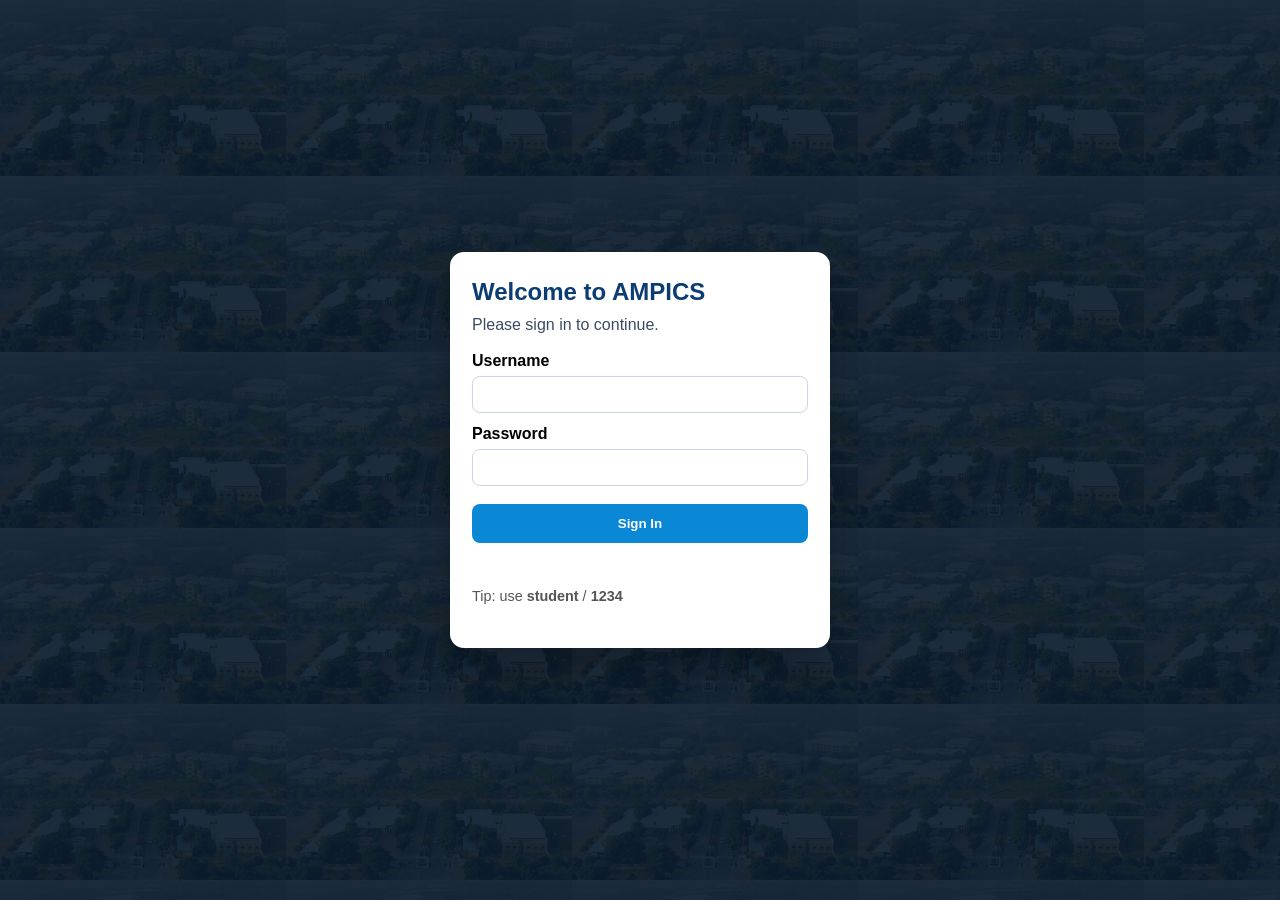
<file: index.html>
<!DOCTYPE html>
<html lang="en">

<head>
    <meta charset="UTF-8">
    <meta name="viewport" content="width=device-width, initial-scale=1.0">
    <title>AMPICS - Ganpat University</title>

    <link rel="icon" href="portal.png   ">
    <link rel="stylesheet" href="style.css">
</head>

<body>


    <div id="login-screen" aria-label="Login form">
        <div class="login-box">
            <h2>Welcome to AMPICS</h2>
            <p>Please sign in to continue.</p>
            <form id="login-form">
                <label for="username">Username</label>
                <input id="username" name="username" type="text" autocomplete="username" required>

                <label for="password">Password</label>
                <input id="password" name="password" type="password" autocomplete="current-password" required>

                <button type="submit">Sign In</button>
                <div id="login-error" role="alert" aria-live="polite"></div>
            </form>
            <p style="margin-top: 14px; font-size: 0.9rem; color: #555;">Tip: use <strong>student</strong> /
                <strong>1234</strong>
            </p>
        </div>
    </div>

    <div id="main-content" style="display: none;">

        <!-- ===== HEADER ===== -->
        <header class="top-header">
            <div class="university">
                <img src="portal.png" alt="" class="logo">

            </div>

            <h1 style="color:#1565c0;">A.M. Patel Institute of Computer Studies (AMPICS)</h1>
        </header>

        <!-- ===== NAVBAR ===== -->
        <nav class="navbar">
            <!-- Active page is highlighted with class="active" -->
            <a href="index.html" class="active">Home</a>
            <a href="about.html">About</a>
            <a href="contact.html">Contact</a>

            <!-- Search bar (type and press search or ENTER) -->
            <div class="nav-search">
                <!-- You can type anything here to search -->
                <input id="nav-search-input" type="text" placeholder="Search subjects, pages...">
                <button id="nav-search-btn" type="button">Search</button>
            </div>

            <div class="dropdown">
                <button class="dropbtn">Courses ▾</button>

                <div class="dropdown-content">

                    <!-- BCA -->
                    <div class="submenu">
                        <span>BCA ▸</span>
                        <div class="submenu-content">

                            <div class="submenu">
                                <span>Sem 1</span>
                                <div class="submenu-content">
                                    <a
                                        href="https://drive.google.com/drive/folders/1psk7e4wazzrRxJt8ifK1UOYU4uxI1OWl">BWP</a>
                                    <a
                                        href="https://drive.google.com/drive/folders/18b8-Y6E21gY0lvzxsmNMLTlIEQgAfn8p">LDP</a>
                                    <a
                                        href="https://drive.google.com/drive/folders/112X_uVcebVTdcj8AE469uTE8y6vl2lQY">DA</a>
                                    <a
                                        href="https://drive.google.com/drive/folders/1pFHhd53kZx7feICZmaq6cC5LxbXs6mS_">CS</a>
                                    <a
                                        href="https://drive.google.com/drive/folders/1D-IDp-wGR5dAImsJNhkt9FKw59IBdUdd">IPL</a>
                                    <a
                                        href="https://drive.google.com/drive/folders/1sv34RmEFk8DIxYU1LhX26K-GMotuaM85?usp=sharing">OS</a>
                                </div>
                            </div>

                            <div class="submenu">
                                <span>Sem 2</span>
                                <div class="submenu-content">
                                    <a
                                        href="https://drive.google.com/drive/folders/1AmdRNSuWzzdSk0X9audkKqtvafdIx-5l">AWP</a>
                                    <a
                                        href="https://drive.google.com/drive/folders/12Fizn5tslNhO1jcJGDRE3j-cIRDZQeKF">LDP-2</a>
                                    <a
                                        href="https://drive.google.com/drive/folders/1SgKCg3W_q8C9lrAIqkFVHbqYwOgBOJSb">DA-2</a>
                                    <a
                                        href="https://drive.google.com/drive/folders/1IpFXFYk6jsaIJoW6TAK3z6-0F_jCxWhe">EWS</a>
                                    <a
                                        href="https://drive.google.com/drive/folders/1GUynv7UYDDiWMxIItBfvjtGV5SozL--v">SEP</a>
                                    <a
                                        href="https://drive.google.com/drive/folders/15G4v9KGWTjznXS1OPELcqw7pxL-moP9O">SAD</a>
                                </div>
                            </div>


                            <a href="#">Sem 3</a>
                            <a href="#">Sem 4</a>
                            <a href="#">Sem 5</a>
                            <a href="#">Sem 6</a>

                        </div>
                    </div>

                    <!-- MCA -->
                    <div class="submenu">
                        <span>MCA ▸</span>
                        <div class="submenu-content">
                            <a href="#">Sem 1</a>
                            <a href="#">Sem 2</a>
                        </div>
                    </div>

                </div>
            </div>

            <!-- Contact link is already in the nav above -->
            <a href="#" id="logout-link" style="display:none;">Logout</a>
        </nav>

        <!-- ===== HERO ===== -->
        <section class="hero">
            <h2>Welcome to AMPICS Resource Portal</h2>
            <p>Access semester-wise study materials, notes, and resources.</p>
            <a class="hero-btn" href="Ews.html">Materials</a>
        </section>

        <!-- ===== INFO CARDS ===== -->
        <section class="cards">
            <div class="card">
                <h3 style="color:rgb(242, 242, 242);font-weight: bold;text-align: center;">About Institute
                </h3>
                <p>AMPICS provides quality computer education with modern infrastructure and experienced faculty.</p>
            </div>

            <div class="card">
                <h3 style="color:rgb(242, 242, 242);font-weight: bold;text-align: center;">Courses Offered</h3>
                <ul>
                    <li>BCA</li>
                    <li>MCA</li>
                    <li>BCA (Hons.)</li>
                    <li>BCA + MCA</li>
                </ul>
            </div>

            <div class="card">
                <h3 style="color:rgb(242, 242, 242);font-weight: bold;text-align: center;">Facilities</h3>
                <p>Smart classrooms, computer labs, digital library, and Wi-Fi campus.</p>
            </div>
        </section>

        <!-- ===== TABLE ===== -->
        <section class="table-section">
            <h2>Course Details</h2>
            <table>
                <tr>
                    <th>Course</th>
                    <th>Duration</th>
                </tr>
                <tr>
                    <td>BCA</td>
                    <td>3 Years</td>
                </tr>
                <tr>
                    <td>MCA</td>
                    <td>2 Years</td>
                </tr>
                <tr>
                    <td>BCA (Hons.)</td>
                    <td>4 Years</td>
                </tr>
                <tr>
                    <td>BCA + MCA</td>
                    <td>5 Years</td>
                </tr>
            </table>
        </section>

        <!-- ===== FOOTER ===== -->
        <footer>
            <p>© 2026 AMPICS, Ganpat University | All Rights Reserved</p>
        </footer>
    </div> <!-- end main-content -->

    <!-- ===== PAGE FADE-IN ===== -->
    <script>
        const loginScreen = document.getElementById('login-screen');
        const mainContent = document.getElementById('main-content');
        const loginForm = document.getElementById('login-form');
        const loginError = document.getElementById('login-error');
        const logoutLink = document.getElementById('logout-link');

        function showMainContent() {
            loginScreen.style.display = 'none';
            mainContent.style.display = 'block';
            logoutLink.style.display = 'inline-block';

            // fade in main content
            document.body.style.opacity = 0;
            requestAnimationFrame(() => {
                document.body.style.transition = 'opacity 0.5s ease';
                document.body.style.opacity = 1;
            });
        }

        function showLoginScreen() {
            loginScreen.style.display = 'flex';
            mainContent.style.display = 'none';
            logoutLink.style.display = 'none';
            document.body.style.opacity = 1;
        }

        window.addEventListener('DOMContentLoaded', () => {
            const loggedIn = localStorage.getItem('ampicsLoggedIn') === 'true';
            if (loggedIn) {
                showMainContent();
            } else {
                showLoginScreen();
            }
        });

        loginForm.addEventListener('submit', (event) => {
            event.preventDefault();

            const username = loginForm.username.value.trim();
            const password = loginForm.password.value.trim();

            if (!username || !password) {
                loginError.textContent = 'Enter both username and password.';
                return;
            }

            // Simple demo validation
            if (username === 'student' && password === '1234') {
                localStorage.setItem('ampicsLoggedIn', 'true');
                showMainContent();
                loginError.textContent = '';
            } else {
                loginError.textContent = 'Invalid username or password.';
            }
        });

        logoutLink.addEventListener('click', (event) => {
            event.preventDefault();
            localStorage.removeItem('ampicsLoggedIn');
            loginForm.reset();
            showLoginScreen();
        });
        // ===== Search bar logic =====
        const navSearchInput = document.getElementById('nav-search-input');
        const navSearchBtn = document.getElementById('nav-search-btn');

        const searchPages = {
            // You can add more keywords here
            "bca": "index.html",
            "mca": "index.html",
            "about": "about.html",
            "contact": "contact.html"
        };

        function runNavSearch() {
            const query = navSearchInput.value.trim().toLowerCase();
            if (!query) {
                alert('Please enter something to search.');
                return;
            }

            const target = searchPages[query];
            if (target) {
                window.location.href = target;
            } else {
                alert('No result found');
            }
        }

        navSearchBtn.addEventListener('click', runNavSearch);

        // Allow ENTER key to submit the search
        navSearchInput.addEventListener('keypress', (event) => {
            if (event.key === 'Enter') {
                event.preventDefault();
                runNavSearch();
            }
        });    </script>

</body>

</html>
</file>
<file: style.css>
* {
    box-sizing: border-box;
}

body {
    margin: 0;
    font-family: 'Segoe UI', sans-serif;
    background: #f4f7fb;
    display: flex;
    flex-direction: column;
    min-height: 100vh;
    background-image: url(image.jpg);
}

a, button, .card {
    transition: all 0.3s ease;
}

.top-header {
    text-align: center;
    background: linear-gradient(90deg, #ffffff, #e3f2fd);
    border-bottom: 3px solid #0aa4d7;
    padding: 20px;
}

.logo {
    width: 600px;
    margin-right: 10px;
}

.university {
    display: flex;
    justify-content: center;
    align-items: center;
    font-size: 20px;
    background: yellow;
}

.tagline {
    font-size: 14px;
}

.motto {
    font-style: italic;
}

.navbar {
    display: flex;
    justify-content: center;
    background: #0ae7e7;
    flex-wrap: wrap;
    position: sticky;
    top: 0;
    z-index: 1000;
    box-shadow: 0 2px 8px rgba(0,0,0,0.15);
}

.navbar a,
.dropbtn {
    color: white;
    padding: 12px 18px;
    text-decoration: none;
    background: none;
    border: none;
    cursor: pointer;
    font-size: 16px;
}

.navbar a:hover,
.dropbtn:hover {
    background: #0954bd;
    letter-spacing: 0.4px;
}

.dropdown {
    position: relative;
}

.dropdown-content {
    display: none;
    position: absolute;
    background: white;
    min-width: 180px;
    box-shadow: 0 3px 8px rgba(0,0,0,0.2);
    border-radius: 4px;
}

.dropdown-content a,
.submenu span {
    display: block;
    padding: 10px;
    color: black;
    text-decoration: none;
    white-space: nowrap;
}

.dropdown-content a:hover {
    background: #f1f5ff;
}

.dropdown:hover .dropdown-content {
    display: block;
}

.submenu {
    position: relative;
}

.submenu-content {
    display: none;
    position: absolute;
    left: 100%;
    top: 0;
    background: white;
    min-width: 160px;
    box-shadow: 0 3px 8px rgba(0,0,0,0.2);
    border-radius: 4px;
}

.submenu:hover > .submenu-content {
    display: block;
}

.dropdown-content {
    z-index: 1000;
    cursor: pointer;
}
.submenu-content {
    left: 100%;
    top: 0;
}

.hero {
    text-align: center;
    padding: 40px 20px;
    animation: fadeInUp 0.6s ease;
}

.hero-btn {
    display: inline-block;
    margin-top: 15px;
    padding: 10px 22px;
    background: #0684eb;
    color: white;
    text-decoration: none;
    font-weight: 500;
}

.hero-btn:hover {
    background: #0d47a1;
}

.cards {
    display: flex;
    gap: 20px;
    padding: 20px;
    flex-wrap: wrap;
}

.card {
    background-color: #2c3d70;
    color: white;
    padding: 18px;
    flex: 1;
    border-radius: 9px;
    box-shadow: 0 2px 6px rgba(188, 186, 186, 0.1);
    animation: fadeInUp 0.6s ease;
    font-weight: bold;
}

.card:hover {
    transform: translateY(-6px);
    box-shadow: 0 8px 22px rgba(0,0,0,0.18);
}

.table-section {
    padding: 20px;
    animation: fadeInUp 0.6s ease;
    text-align: center;
}

table {
    width: 100%;
    border-collapse: collapse;
    background: white;
    border-radius: 6px;
    overflow: hidden;
}

th {
    background: #249ece;
    color: white;
}

th, td {
    padding: 12px;
    border: 1px solid #ddd;
    text-align: center;
}

footer,
.footer {
    text-align: center;
    padding: 18px;
    background: #0a88d6;
    color: white;
    margin-top: auto;
}

@keyframes fadeInUp {
    from {
        opacity: 0;
        transform: translateY(18px);
    }
    to {
        opacity: 1;
        transform: translateY(0);
    }
}

@media (max-width: 768px) {

    .cards {
        flex-direction: column;
    }

    .navbar {
        flex-direction: column;
        align-items: center;
    }

    .submenu-content {
        position: static;
        box-shadow: none;
    }

    .dropdown-content {
        position: static;
    }
}

/* Login screen */
#login-screen {
    position: fixed;
    inset: 0;
    background: rgba(10, 27, 45, 0.92);
    display: flex;
    justify-content: center;
    align-items: center;
    padding: 24px;
    z-index: 2000;
}

#login-screen .login-box {
    background: white;
    padding: 26px 22px;
    border-radius: 14px;
    box-shadow: 0 18px 35px rgba(0, 0, 0, 0.25);
    max-width: 380px;
    width: 100%;
}

#login-screen h2 {
    margin: 0 0 10px;
    color: #0b3c74;
}

#login-screen p {
    margin: 0 0 18px;
    color: #3b4a62;
}

#login-screen label {
    display: block;
    margin-top: 12px;
    font-weight: 600;
}

#login-screen input {
    width: 100%;
    padding: 10px 12px;
    margin-top: 6px;
    border: 1px solid #cbd5e1;
    border-radius: 8px;
}

#login-screen button {
    margin-top: 18px;
    width: 100%;
    padding: 12px;
    border: none;
    border-radius: 8px;
    background: #0a88d6;
    color: white;
    font-weight: 600;
    cursor: pointer;
}

#login-screen button:hover {
    background: #0a6bb4;
}

#login-error {
    margin-top: 10px;
    color: #b91c1c;
    font-size: 0.9rem;
    min-height: 1.3rem;
}

/* ===== Active navigation link ===== */
.navbar a.active {
    background: #0954bd;
    border-radius: 6px;
}

/* ===== Search bar in navbar ===== */
.nav-search {
    position: absolute;
    right: 16px;
    top: 50%;
    transform: translateY(-50%);
    display: flex;
    gap: 8px;
    align-items: center;
}

.nav-search input {
    padding: 8px 10px;
    border: 1px solid rgba(255, 255, 255, 0.6);
    border-radius: 999px;
    background: rgba(255, 255, 255, 0.9);
    color: #0a2d5b;
    width: 200px;
    font-size: 14px;
}

.nav-search input:focus {
    outline: none;
    border-color: #0a88d6;
}

.nav-search button {
    padding: 8px 14px;
    border: none;
    border-radius: 999px;
    background: #0a88d6;
    color: white;
    font-weight: 600;
    cursor: pointer;
}

.nav-search button:hover {
    background: #0954bd;
}

@media (max-width: 768px) {
    .nav-search {
        position: static;
        transform: none;
        width: 100%;
        justify-content: center;
        margin-top: 12px;
    }

    .nav-search input {
        width: 100%;
    }
}

/* ===== About page styles ===== */
.about-section {
    padding: 30px 20px;
    max-width: 1100px;
    margin: 0 auto;
}

.about-section h2 {
    margin-top: 0;
    color: #0b3c74;
}

.features {
    display: flex;
    gap: 18px;
    flex-wrap: wrap;
    margin-top: 18px;
}

.feature-card {
    background: white;
    padding: 18px;
    border-radius: 12px;
    box-shadow: 0 10px 25px rgba(0, 0, 0, 0.08);
    flex: 1 1 260px;
}

.feature-card h3 {
    margin-top: 0;
    color: #1565c0;
}

.team {
    margin-top: 28px;
}

.team-members {
    display: flex;
    gap: 18px;
    flex-wrap: wrap;
    justify-content: center;
}

.team-member {
    background: white;
    padding: 18px;
    border-radius: 12px;
    box-shadow: 0 10px 25px rgba(0, 0, 0, 0.08);
    flex: 1 1 220px;
    text-align: center;
}

.team-member h4 {
    margin: 0;
    color: #0a4f8c;
}

.team-member p {
    margin: 6px 0 0;
    color: #555;
}

/* ===== Contact page styles ===== */
.contact-page {
    padding: 30px 20px;
    max-width: 1100px;
    margin: 0 auto;
}

.contact-grid {
    display: grid;
    grid-template-columns: 1fr 1fr;
    gap: 24px;
    margin-top: 24px;
}

.contact-details,
.contact-form {
    background: white;
    padding: 22px;
    border-radius: 14px;
    box-shadow: 0 10px 25px rgba(0, 0, 0, 0.08);
}

.contact-details h3,
.contact-form h3 {
    margin-top: 0;
    color: #0b3c74;
}

.contact-details p {
    margin: 10px 0;
}

.contact-form label {
    display: block;
    margin-top: 14px;
    font-weight: 600;
}

.contact-form input,
.contact-form textarea {
    width: 100%;
    padding: 10px 12px;
    margin-top: 8px;
    border: 1px solid #cbd5e1;
    border-radius: 8px;
    font-family: inherit;
}

.contact-form textarea {
    min-height: 120px;
    resize: vertical;
}

.contact-form button {
    margin-top: 18px;
    padding: 12px 18px;
    border: none;
    border-radius: 8px;
    background: #0a88d6;
    color: white;
    font-weight: 600;
    cursor: pointer;
}

.contact-form button:hover {
    background: #0954bd;
}

.contact-status {
    margin-top: 12px;
    font-weight: 600;
}

.contact-status.success {
    color: #0f5132;
}

.contact-status.error {
    color: #842029;
}

/* ===== Responsive helpers ===== */
@media (max-width: 820px) {
    .contact-grid {
        grid-template-columns: 1fr;
    }

    .features {
        flex-direction: column;
    }

    .team-members {
        flex-direction: column;
        align-items: center;
    }
}
</file>
